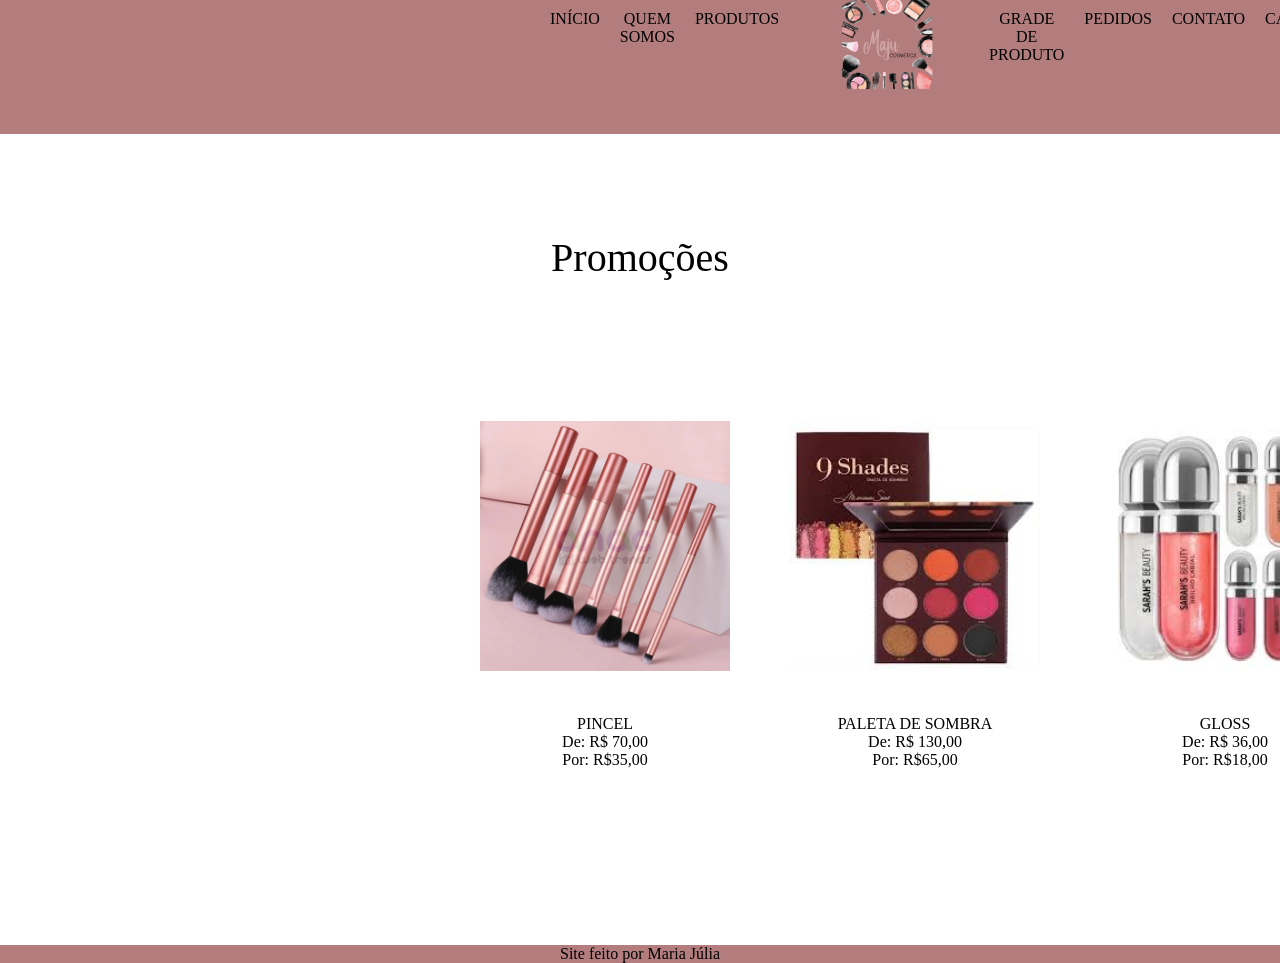
<file: index.html>
<!DOCTYPE html>
<html lang="en">

<head>
    <meta charset="UTF-8">
    <meta name="viewport" content="width=device-width, initial-scale=1.0">
    <title>Document</title>
    <link rel="stylesheet" href="style.css">

</head>

<body>

    <header>

        <ul>
            <li class="nav-btn"><a href="index.html" class="nav-link">INÍCIO</a></li>
            <li class="nav-btn"><a href="quemsomos.html" class="nav-link">QUEM SOMOS</a></li>
            <li class="nav-btn"><a href="produto.html" class="nav-link">PRODUTOS</a></li>
            <li class="logotipo"> <img src="Logotipo - Maju Cosmetics.png" class="logo"> </li>
            <li class="nav-btn"><a href="gradeproduto.html" class="nav-link">GRADE DE PRODUTO</a></li>
            <li class="nav-btn"><a href="pedidos.html" class="nav-link">PEDIDOS</a></li>
            <li class="nav-btn"><a href="contato.html" class="nav-link">CONTATO</a></li>
            <li class="nav-btn"><a href="cadastro.html" class="nav-link">CADASTRE-SE</a></li>
        </ul>

    </header>



    <section id="sec01">

            <p id="promoçoes">Promoções</p>

    </section>

    <section id="sec02">
        <div id="imagens">
            <div>
                 <img class="kitpincéis" src="kit pincéis.jpg" >
                  <p id="descrição">PINCEL<br>
                    De:  R$ 70,00<br>
                    Por:  R$35,00
                  </p>
                  
            </div>


            <div id="make">



                <img src="paleta de sombra1.jpg" class="paletasombra">
                <p id="descrição">PALETA DE SOMBRA<br>
                    De:  R$ 130,00<br>
                    Por:  R$65,00
                </p>
            </div>

            <div id="make2">


                <img src="gloss.jpg" class="gloss">
                <div id="make3">
                    <p id="descrição">GLOSS<br>
                        De:  R$ 36,00 <br>
                        Por:  R$18,00 <br>
                    </p>
                </div>
    </section>

    <footer>
       <div id="rodapé">
        Site feito por Maria Júlia
        </div>
    </footer>

















</body>

</html>
</file>
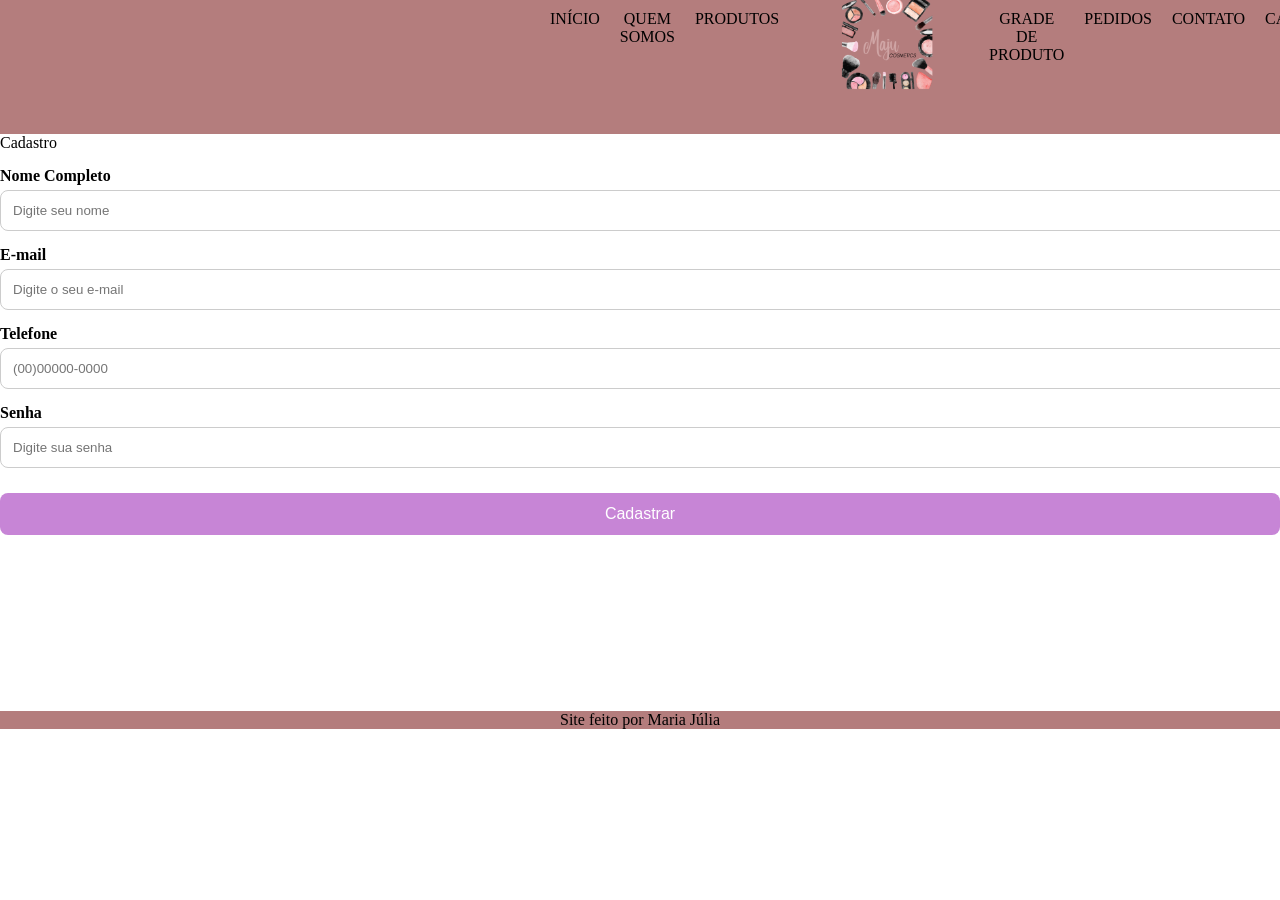
<file: cadastro.html>
<!DOCTYPE html>
<html lang="en">
<head>
    <meta charset="UTF-8">
    <meta name="viewport" content="width=device-width, initial-scale=1.0">
    <title>Document</title>
    <link rel="stylesheet" href="style.css">
</head>
<body>
     <header>

        <ul>
            <li class="nav-btn"><a href="index.html" class="nav-link">INÍCIO</a></li>
            <li class="nav-btn"><a href="quemsomos.html" class="nav-link">QUEM SOMOS</a></li>
            <li class="nav-btn"><a href="produto.html" class="nav-link">PRODUTOS</a></li>
            <li class="logotipo"> <img src="Logotipo - Maju Cosmetics.png" class="logo"> </li>
            <li class="nav-btn"><a href="gradeproduto.html" class="nav-link">GRADE DE PRODUTO</a></li>
            <li class="nav-btn"><a href="pedidos.html" class="nav-link">PEDIDOS</a></li>
            <li class="nav-btn"><a href="contato.html" class="nav-link">CONTATO</a></li>
            <li class="nav-btn"><a href="cadastro.html" class="nav-link">CADASTRE-SE</a></li>
        </ul>
    </header>

     <section>

    <p id="Cadastro01">Cadastro</p>

    <div id="formulario">
        <form>

            <label>Nome Completo</label>
            <input type="text" placeholder="Digite seu nome">

            <label>E-mail</label>
            <input type="email" placeholder="Digite o seu e-mail">

            <label>Telefone</label>
            <input type="telefone" placeholder="(00)00000-0000">

            <label>Senha</label>
            <input type="senha" placeholder="Digite sua senha">

            <button type="submit">Cadastrar</button>

        </form>    

    </section>

    <footer>
            <div id="rodapé">
             Site feito por Maria Júlia
             </div>
         </footer>
</body>
</html>
</file>
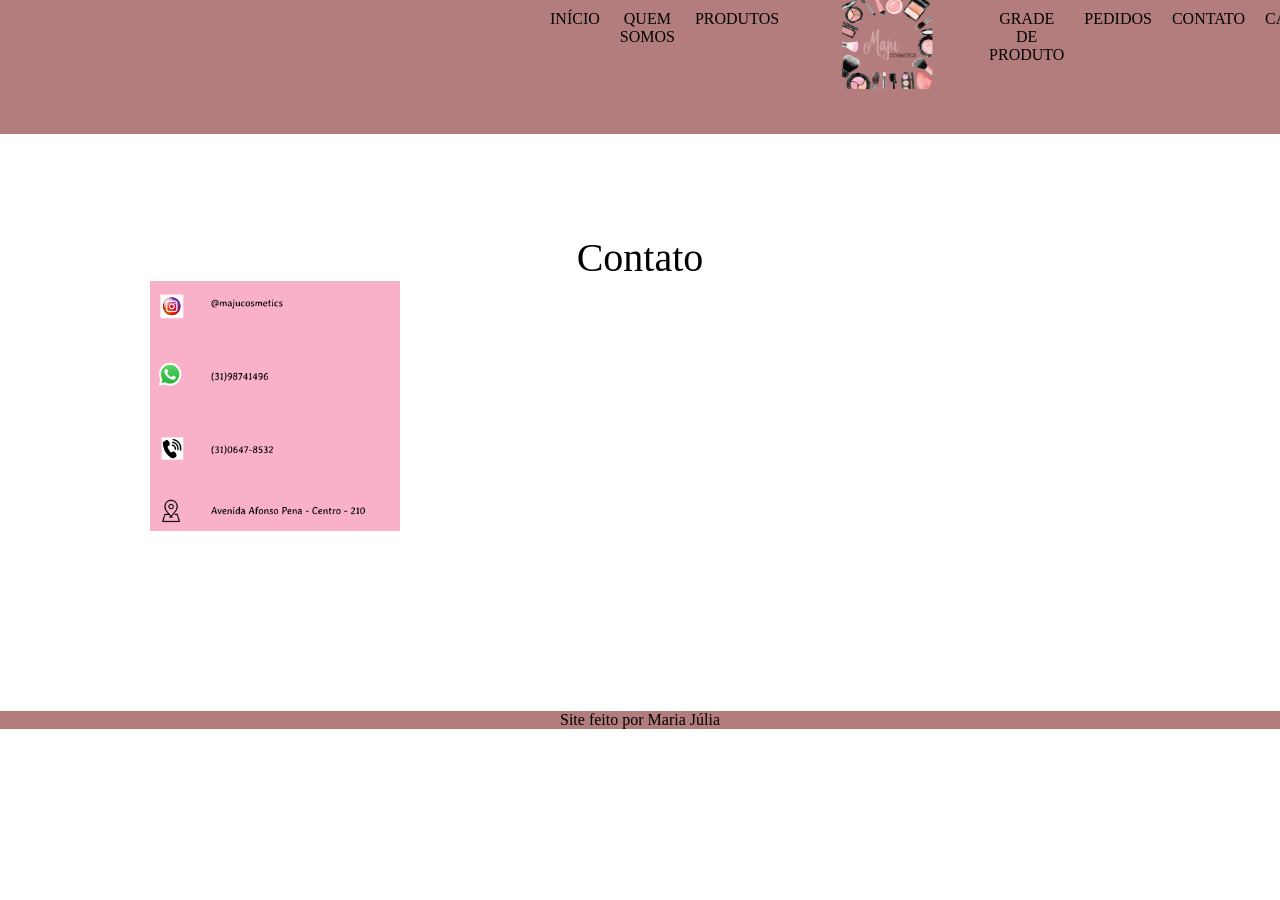
<file: contato.html>
<!DOCTYPE html>
<html lang="en">
<head>
    <meta charset="UTF-8">
    <meta name="viewport" content="width=device-width, initial-scale=1.0">
    <title>Document</title>
    <link rel="stylesheet" href="style.css">
</head>
<body>
     <header>

        <ul>
            <li class="nav-btn"><a href="index.html" class="nav-link">INÍCIO</a></li>
            <li class="nav-btn"><a href="quemsomos.html" class="nav-link">QUEM SOMOS</a></li>
            <li class="nav-btn"><a href="produto.html" class="nav-link">PRODUTOS</a></li>
            <li class="logotipo"> <img src="Logotipo - Maju Cosmetics.png" class="logo"> </li>
            <li class="nav-btn"><a href="gradeproduto.html" class="nav-link">GRADE DE PRODUTO</a></li>
            <li class="nav-btn"><a href="pedidos.html" class="nav-link">PEDIDOS</a></li>
            <li class="nav-btn"><a href="contato.html" class="nav-link">CONTATO</a></li>
            <li class="nav-btn"><a href="cadastro.html" class="nav-link">CADASTRE-SE</a></li>
        </ul>
    </header>

    <section>

    <p id="Contato">Contato</p>

     <div id="imagens04">
         <img class="contato01" src="contato.png">

     </div>    
    </section>

    <footer>
            <div id="rodapé">
             Site feito por Maria Júlia
             </div>
         </footer>
</body>
</html>
</file>
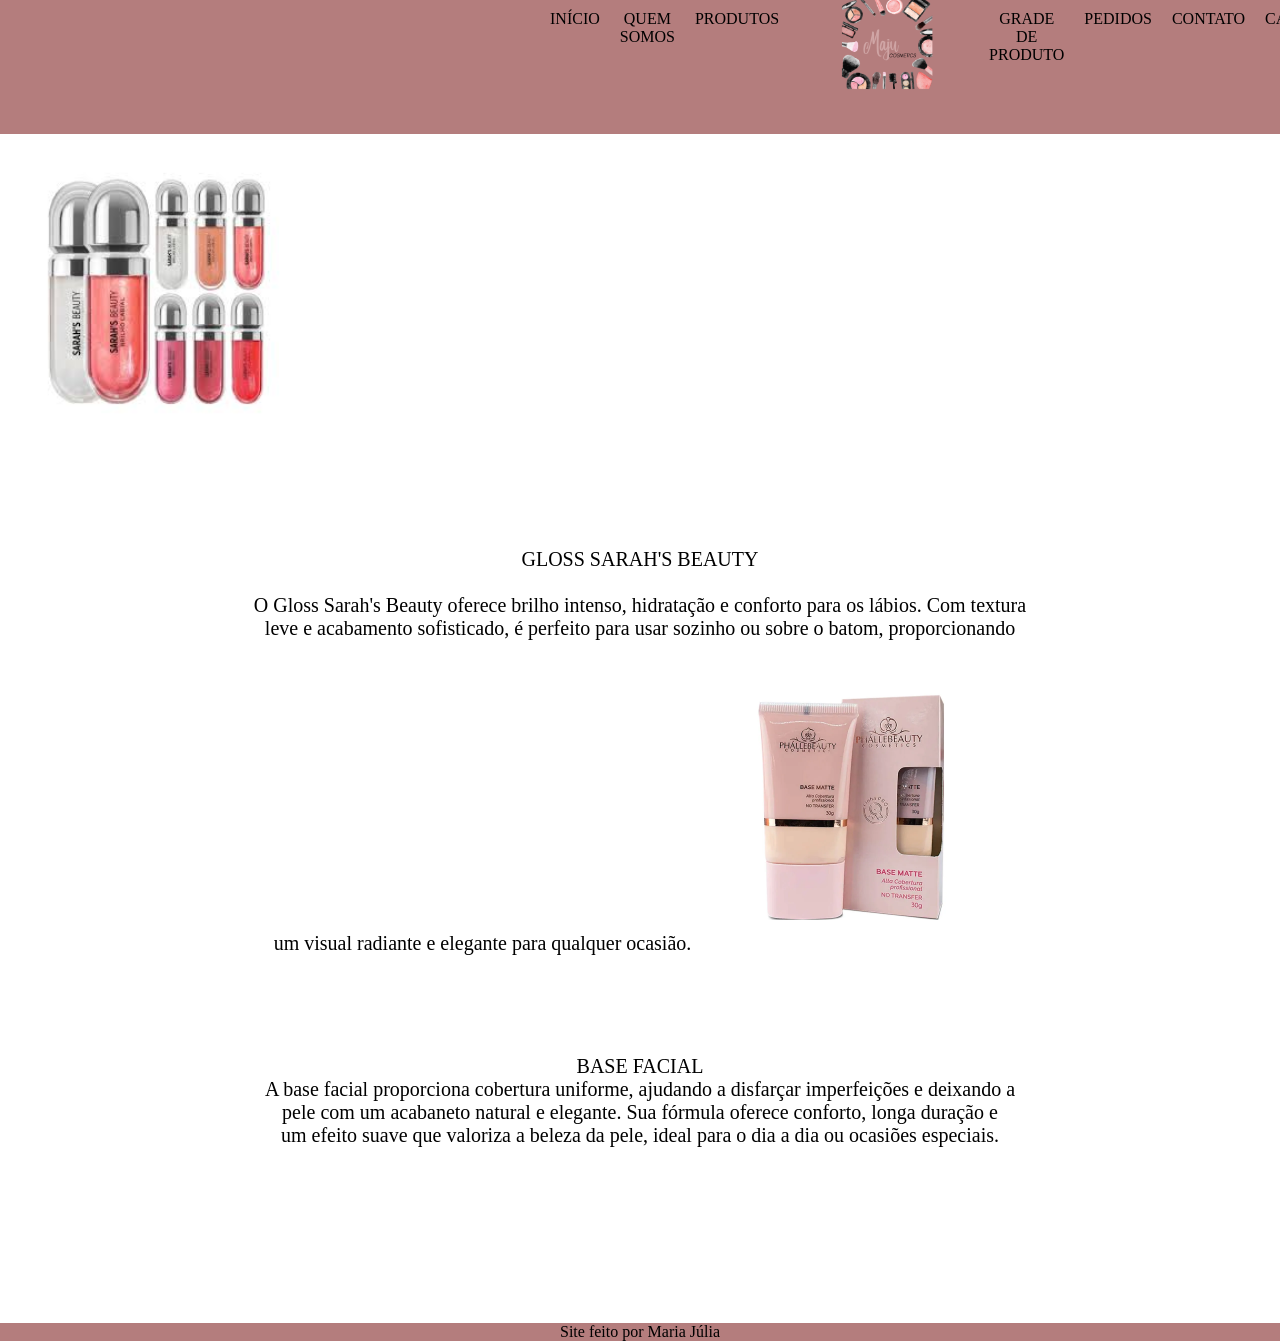
<file: gradedeproduto.html>
<!DOCTYPE html>
<html lang="en">
<head>
    <meta charset="UTF-8">
    <meta name="viewport" content="width=device-width, initial-scale=1.0">
    <title>Document</title>
    <link rel="stylesheet" href="style.css">
</head>
<body>
    <header>

        <ul>
            <li class="nav-btn"><a href="index.html" class="nav-link">INÍCIO</a></li>
            <li class="nav-btn"><a href="quemsomos.html" class="nav-link">QUEM SOMOS</a></li>
            <li class="nav-btn"><a href="produto.html" class="nav-link">PRODUTOS</a></li>
            <li class="logotipo"> <img src="Logotipo - Maju Cosmetics.png" class="logo"> </li>
            <li class="nav-btn"><a href="gradeproduto.html" class="nav-link">GRADE DE PRODUTO</a></li>
            <li class="nav-btn"><a href="pedidos.html" class="nav-link">PEDIDOS</a></li>
            <li class="nav-btn"><a href="contato.html" class="nav-link">CONTATO</a></li>
            <li class="nav-btn"><a href="cadastro.html" class="nav-link">CADASTRE-SE</a></li>
        </ul>
    </header>    

        <section id="sec03">
            <div id="imagens4">

                <img src="gloss.jpg" class="gloss01">

                <p id="texto02"> GLOSS SARAH'S BEAUTY<br>
                    <br>
                    O Gloss Sarah's Beauty oferece brilho intenso, hidratação e conforto para os lábios. Com textura<br>
                    leve e acabamento sofisticado, é perfeito para usar sozinho ou sobre o batom, proporcionando<br>
                    um visual radiante e elegante para qualquer ocasião.

                <img src="base.webp" class="base01">
                
                <p id="texto03"> BASE FACIAL<br>
                    A base facial proporciona cobertura uniforme, ajudando a disfarçar imperfeições e deixando a <br>
                    pele com um acabaneto natural e elegante. Sua fórmula oferece conforto, longa duração e <br>
                    um efeito suave que valoriza a beleza da pele, ideal para o dia a dia ou ocasiões especiais.
                
        </section>




        <footer>
            <div id="rodapé">
             Site feito por Maria Júlia
             </div>
         </footer>

    </header>
</body>
</html>
</file>
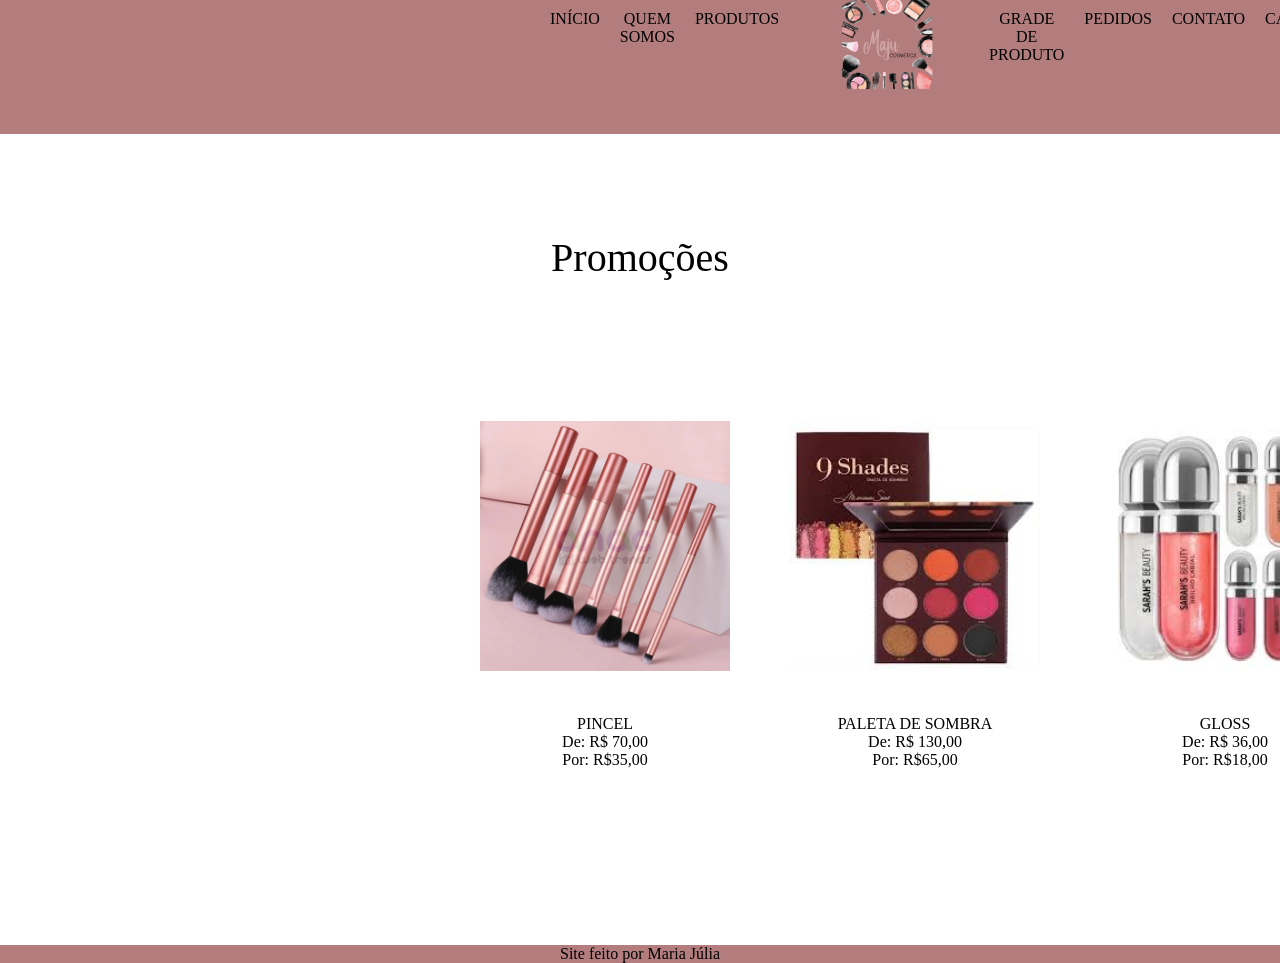
<file: index (7).html>
<!DOCTYPE html>
<html lang="en">

<head>
    <meta charset="UTF-8">
    <meta name="viewport" content="width=device-width, initial-scale=1.0">
    <title>Document</title>
    <link rel="stylesheet" href="style.css">

</head>

<body>

    <header>

        <ul>
            <li class="nav-btn"><a href="index.html" class="nav-link">INÍCIO</a></li>
            <li class="nav-btn"><a href="quemsomos.html" class="nav-link">QUEM SOMOS</a></li>
            <li class="nav-btn"><a href="produto.html" class="nav-link">PRODUTOS</a></li>
            <li class="logotipo"> <img src="Logotipo - Maju Cosmetics.png" class="logo"> </li>
            <li class="nav-btn"><a href="gradeproduto.html" class="nav-link">GRADE DE PRODUTO</a></li>
            <li class="nav-btn"><a href="pedidos.html" class="nav-link">PEDIDOS</a></li>
            <li class="nav-btn"><a href="contato.html" class="nav-link">CONTATO</a></li>
            <li class="nav-btn"><a href="cadastro.html" class="nav-link">CADASTRE-SE</a></li>
        </ul>

    </header>



    <section id="sec01">

            <p id="promoçoes">Promoções</p>

    </section>

    <section id="sec02">
        <div id="imagens">
            <div>
                 <img class="kitpincéis" src="kit pincéis.jpg" >
                  <p id="descrição">PINCEL<br>
                    De:  R$ 70,00<br>
                    Por:  R$35,00
                  </p>
                  
            </div>


            <div id="make">



                <img src="paleta de sombra1.jpg" class="paletasombra">
                <p id="descrição">PALETA DE SOMBRA<br>
                    De:  R$ 130,00<br>
                    Por:  R$65,00
                </p>
            </div>

            <div id="make2">


                <img src="gloss.jpg" class="gloss">
                <div id="make3">
                    <p id="descrição">GLOSS<br>
                        De:  R$ 36,00 <br>
                        Por:  R$18,00 <br>
                    </p>
                </div>
    </section>

    <footer>
       <div id="rodapé">
        Site feito por Maria Júlia
        </div>
    </footer>

















</body>

</html>
</file>
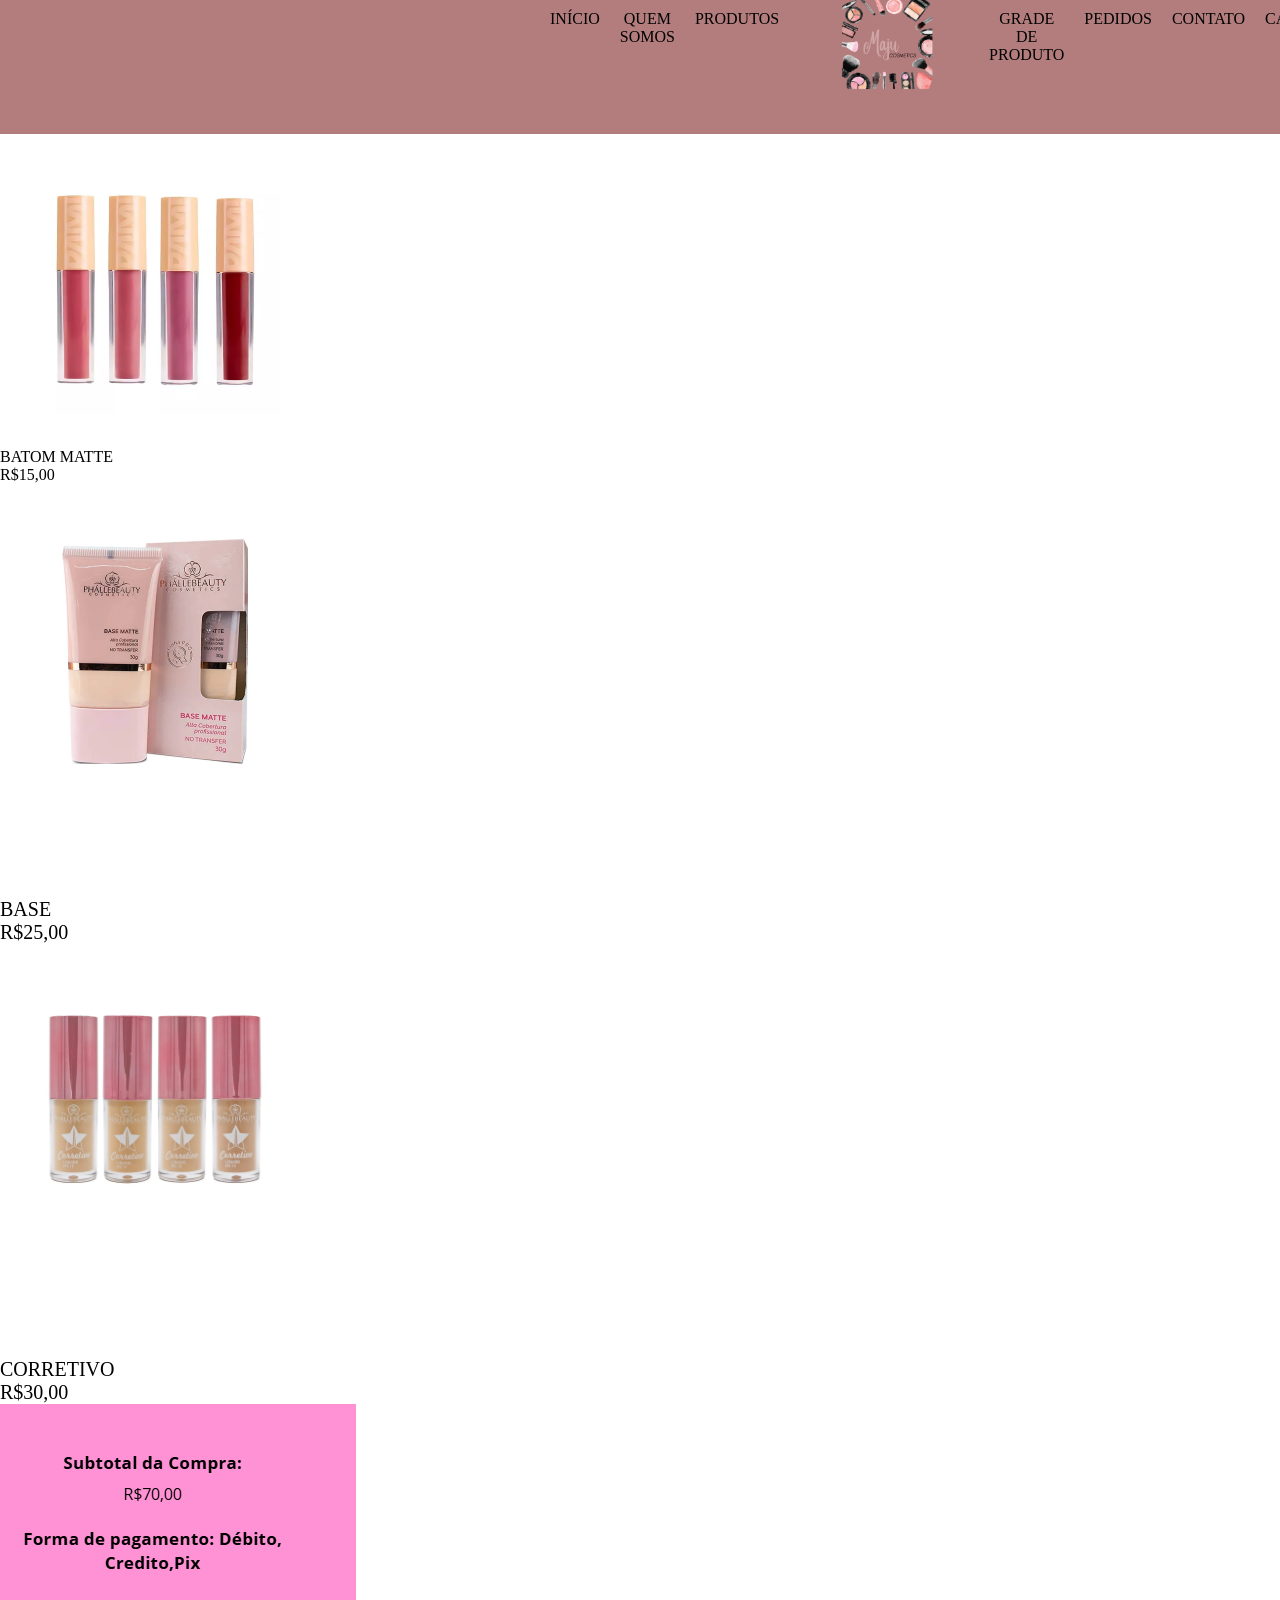
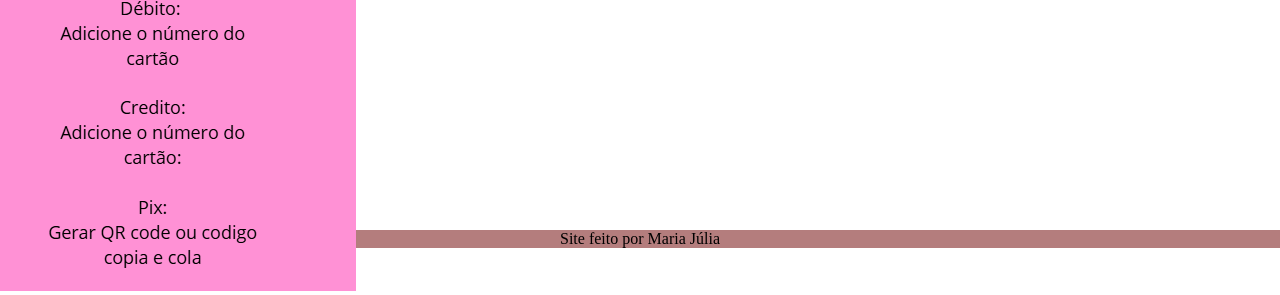
<file: pedidos.html>
<!DOCTYPE html>
<html lang="en">
<head>
    <meta charset="UTF-8">
    <meta name="viewport" content="width=device-width, initial-scale=1.0">
    <title>Document</title>
    <link rel="stylesheet" href="style.css">
</head>
<body>
    <header>

        <ul>
            <li class="nav-btn"><a href="index.html" class="nav-link">INÍCIO</a></li>
            <li class="nav-btn"><a href="quemsomos.html" class="nav-link">QUEM SOMOS</a></li>
            <li class="nav-btn"><a href="produto.html" class="nav-link">PRODUTOS</a></li>
            <li class="logotipo"> <img src="Logotipo - Maju Cosmetics.png" class="logo"> </li>
            <li class="nav-btn"><a href="gradeproduto.html" class="nav-link">GRADE DE PRODUTO</a></li>
            <li class="nav-btn"><a href="pedidos.html" class="nav-link">PEDIDOS</a></li>
            <li class="nav-btn"><a href="contato.html" class="nav-link">CONTATO</a></li>
            <li class="nav-btn"><a href="cadastro.html" class="nav-link">CADASTRE-SE</a></li>
        </ul>
    </header>
    
     <section id="sec04">
       <div id="imagens5">

         <img src="batom liquido matte.webp" class="batommatte02">

        <p id="texto04"> BATOM MATTE<br>
                       R$15,00
        </div>
        
        <div id="imagem01">

          <img src="base.webp" class="base02">

        <p id="texto05">BASE<br>
                       R$25,00 
        </div>
        
        <div id="imagem02">
                       
           <img src="corretivo (1).webp" class="corretivo01">
           
        <p id="texto06">CORRETIVO<br>
                       R$30,00
        </div>  
        
        <div id="imagem03">        
            <img src="Subtotal da Compra.pdf" class="subtotalcompra">
        </div>    
       
     </section>

     <footer>
            <div id="rodapé">
             Site feito por Maria Júlia
             </div>
         </footer>

</body>
</html>
</file>
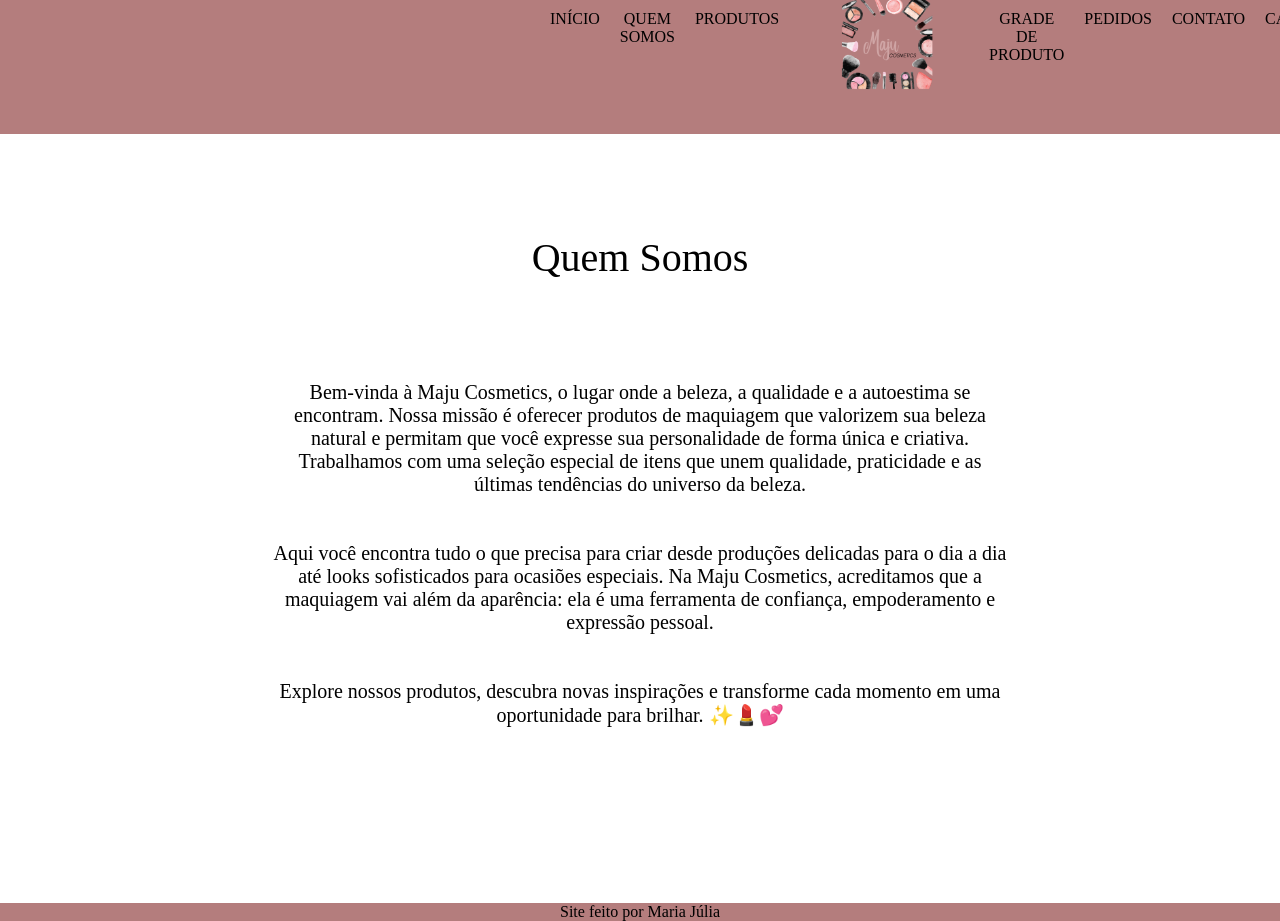
<file: quemsomos.html>
<!DOCTYPE html>
<html lang="en">
<head>
    <meta charset="UTF-8">
    <meta name="viewport" content="width=device-width, initial-scale=1.0">
    <title>Document</title>
    <link rel="stylesheet" href="style.css">
</head>
<body>
    
<body>

     <header>

        <ul>
            <li class="nav-btn"><a href="index.html" class="nav-link">INÍCIO</a></li>
            <li class="nav-btn"><a href="quemsomos.html" class="nav-link">QUEM SOMOS</a></li>
            <li class="nav-btn"><a href="produto.html" class="nav-link">PRODUTOS</a></li>
            <li class="logotipo"> <img src="Logotipo - Maju Cosmetics.png" class="logo"> </li>
            <li class="nav-btn"><a href="gradeproduto.html" class="nav-link">GRADE DE PRODUTO</a></li>
            <li class="nav-btn"><a href="pedidos.html" class="nav-link">PEDIDOS</a></li>
            <li class="nav-btn"><a href="contato.html" class="nav-link">CONTATO</a></li>
            <li class="nav-btn"><a href="cadastro.html" class="nav-link">CADASTRE-SE</a></li>
        </ul>

    </header>


    <section>

    <p id="QuemSomos">Quem Somos</p>

    <p id="texto">Bem-vinda à Maju Cosmetics, o lugar onde a beleza, a qualidade e a autoestima se <br>
        encontram. Nossa missão é oferecer produtos de maquiagem que valorizem sua beleza<br>
        natural e permitam que você expresse sua personalidade de forma única e criativa.<br>
        Trabalhamos com uma seleção especial de itens que unem qualidade, praticidade e as<br>
         últimas tendências do universo da beleza.
         <br>
         <br>
         <br>

        Aqui você encontra tudo o que precisa para criar desde produções delicadas para o dia a dia<br>
        até looks sofisticados para ocasiões especiais. Na Maju Cosmetics, acreditamos que a<br>
         maquiagem vai além da aparência: ela é uma ferramenta de confiança, empoderamento e<br>
          expressão pessoal.
          <br>
          <br>
          <br>
        
        Explore nossos produtos, descubra novas inspirações e transforme cada momento em uma<br>
         oportunidade para brilhar. ✨💄💕</p>



    </section>

    <footer>
        <div id="rodapé">
         Site feito por Maria Júlia
         </div>
     </footer>
 
</body>
</html>
</file>
<file: style.css>
* {
    margin: 0;
}

header {
    width: 100%;
    text-align: center;
    background-color: #b47d7d;

}

a {
    text-decoration: none;
    color: black;
}

ul {
    display: flex;
    margin-left: 500px;
    list-style: none;

}

li {
    box-sizing: border-box;
    margin: 10px;
    list-style: none;


}

.logo {
    width: 170px;
    height: 170px;
    margin-top: -60px;
}

#promoçoes {

    text-align: center;
    margin-top: 100px;
    font-size: 40px;

}

.kitpincéis {
    width: 250px;
    height: 250px;
    box-sizing: border-box;
    margin: 30px;

}

#descrição {
    text-align: center;
    margin-top: 10px;
}

.paletasombra {
    width: 250px;
    height: 250px;

    box-sizing: border-box;
    margin: 30px;


}

.gloss {
    width: 250px;
    height: 250px;
    box-sizing: border-box;
    margin: 30px;

}

#sec02 {
    width: 100%;
}

#imagens {
    display: flex;
    box-sizing: border-box;
    margin: 30px;
    margin-left: 450px;
    margin-top: 110px;
}

#rodapé{
    background-color: #b47d7d;
    text-align: center;
    margin-top: 176px;
}

#QuemSomos{
    text-align: center;
    margin-top: 100px;
    font-size: 40px;
}

#texto{
    text-align: center;
    margin-top: 100px;
    font-size: 20px;
}

.rimel{
    width: 250px;
    height: 250px;
    box-sizing: border-box;
    margin: 30px;

}

.esponjas{
    width: 250px;
    height: 250px;
    box-sizing: border-box;
    margin: 30px;

}

.gloss{
    width: 250px;
    height: 250px;
    box-sizing: border-box;
    margin: 30px;

}

.pocompacto{
    width: 250px;
    height: 250px;
    box-sizing: border-box;
    margin: 30px;

}

.corretivo{
    width: 250px;
    height: 250px;
    box-sizing: border-box;
    margin: 30px;

}

.batommatte{
    width: 250px;
    height: 250px;
    box-sizing: border-box;
    margin: 30px;

}

.paletadeblush{
    width: 250px;
    height: 250px;
    box-sizing: border-box;
    margin: 30px;

}

.paletadesombra{
    width: 250px;
    height: 250px;
    box-sizing: border-box;
    margin: 30px;

}

.base{
    width: 250px;
    height: 250px;
    box-sizing: border-box;
    margin: 30px;

}

.pinceis{
    width: 250px;
    height: 250px;
    box-sizing: border-box;
    margin: 30px;

}

#imagens2{
    display: flex;
    display: grid;
    grid-template-columns: 1fr 1fr 1fr 1fr
                            1fr 1fr 1fr 1fr;
    width: 100%;
    margin-left: 250px;
    margin-top: 110px;
    flex-wrap: wrap;
}

#imagens3{
    display: flex;
    display: grid;
    grid-template-columns: 1fr 1fr 1fr 
                            1fr 1fr 1fr ;
    margin-left: 250px;
    margin-top: 110px;
    width: 100%;
    flex-wrap: wrap;
}

#descrição2{
    text-align: center;
    margin-top: 10px;
    margin-left: -400px;
}

#secpd{
    height: 200vh;
    flex-wrap: wrap;
    margin-left: -100px;
    width: 80%;
}

.gloss01{
    width: 250px;
    height: 250px;
    box-sizing: border-box;
    margin: 30px;
}

#texto02{
    text-align: center;
    margin-top: 100px;
    font-size: 20px;
}

.base01{
    width: 250px;
    height: 250px;
    box-sizing: border-box;
    margin: 30px;
}

#texto03{
    text-align: center;
    margin-top: 100px;
    font-size: 20px;
}

.batommatte02{
    width: 250px;
    height: 250px;
    box-sizing: border-box;
    margin: 30px;
}

#texto05{
    margin-top: 100px;
    font-size: 20px;
    display: flex;
    align-items: center;
    gap: 20px;
}

.base02{
    width: 250px;
    height: 250px;
    box-sizing: border-box;
    margin: 30px;
}

#texto05{
    margin-top: 100px;
    font-size: 20px;
    display: flex;
    align-items: center;
    gap: 20px;
}

.corretivo01{
    width: 250px;
    height: 250px;
    box-sizing: border-box;
    margin: 30px;
}

#texto06{
    margin-top: 100px;
    font-size: 20px;
    display: flex;
    align-items: center;
    gap: 20px;
}

#imagem03{
    width: 250px;
    height: 250px;
    box-sizing: border-box;
}

#Contato{
    text-align: center;
    margin-top: 100px;
    font-size: 40px;
}

.contato01{
    width: 250px;
    height: 250px;
    box-sizing: border-box;
    margin-left: 150px;
}

#Cadastro{
    text-align: center;
    margin-top: 100px;
    font-size: 40px;
}

label{
    display: block;
    margin-top: 15px;
    margin-bottom: 5px;
    font-weight: bold;
}

input{
    width: 100%;
    padding: 12px;
    border: 1px solid #ccc;
    border-radius: 8px;
}

button{
    width: 100%;
    margin-top: 25px;
    padding: 12px;
    border: none;
    border-radius: 8px;
    background-color: #c785d6;
    color: white;
    font-size: 16px;
    cursor: pointer;
}
</file>
